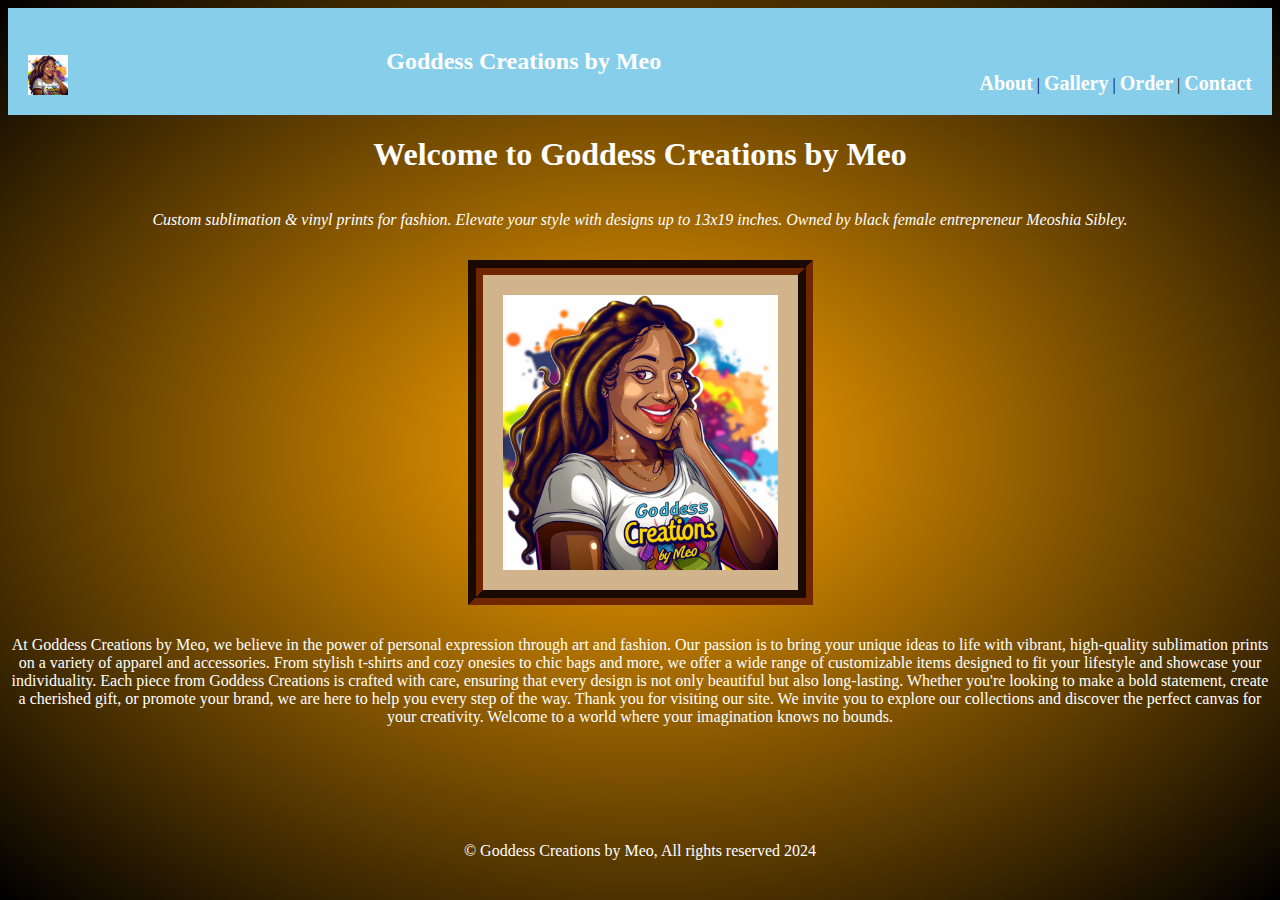
<file: index.html>
<!DOCTYPE html>
<html lang="en">
<head>
    <meta charset="UTF-8">
    <meta name="viewport" content="width=device-width, initial-scale=1.0">
    <title>Goddess Creations Home</title>
    <link rel="stylesheet" href="style.css">
</head>
<body>
    <header>
        <img class="logo" src="Logo.jpg" alt="picture of logo">
        <h2>Goddess Creations by Meo</h2>
        <nav>
                    <a href="About.html">About</a> |
                    <a href="Gallery.html">Gallery</a> |
                    <a href="Order.html">Order</a> |
                    <a href="Contact.html">Contact</a> 
        </nav>
    </header>
    <div class="center-and-space">
    <h1>Welcome to Goddess Creations by Meo</h1>
    <p class="fancy-text">Custom sublimation & vinyl prints for fashion. Elevate your style with designs up to 13x19 inches. Owned by black female entrepreneur Meoshia Sibley.</p>
    <img class="gallery-pics" src="Logo.jpg" width="360px" alt="logo">
    <p>
        At Goddess Creations by Meo, we believe in the power of personal expression through art and fashion. Our passion is to bring your unique ideas to life with vibrant, high-quality sublimation prints on a variety of apparel and accessories. From stylish t-shirts and cozy onesies to chic bags and more, we offer a wide range of customizable items designed to fit your lifestyle and showcase your individuality.

Each piece from Goddess Creations is crafted with care, ensuring that every design is not only beautiful but also long-lasting. Whether you're looking to make a bold statement, create a cherished gift, or promote your brand, we are here to help you every step of the way.

Thank you for visiting our site. We invite you to explore our collections and discover the perfect canvas for your creativity. Welcome to a world where your imagination knows no bounds.
    </p>
    
    </div>
    <footer> © Goddess Creations by Meo, All rights reserved 2024</footer>
    </body>
    

</html>
</file>
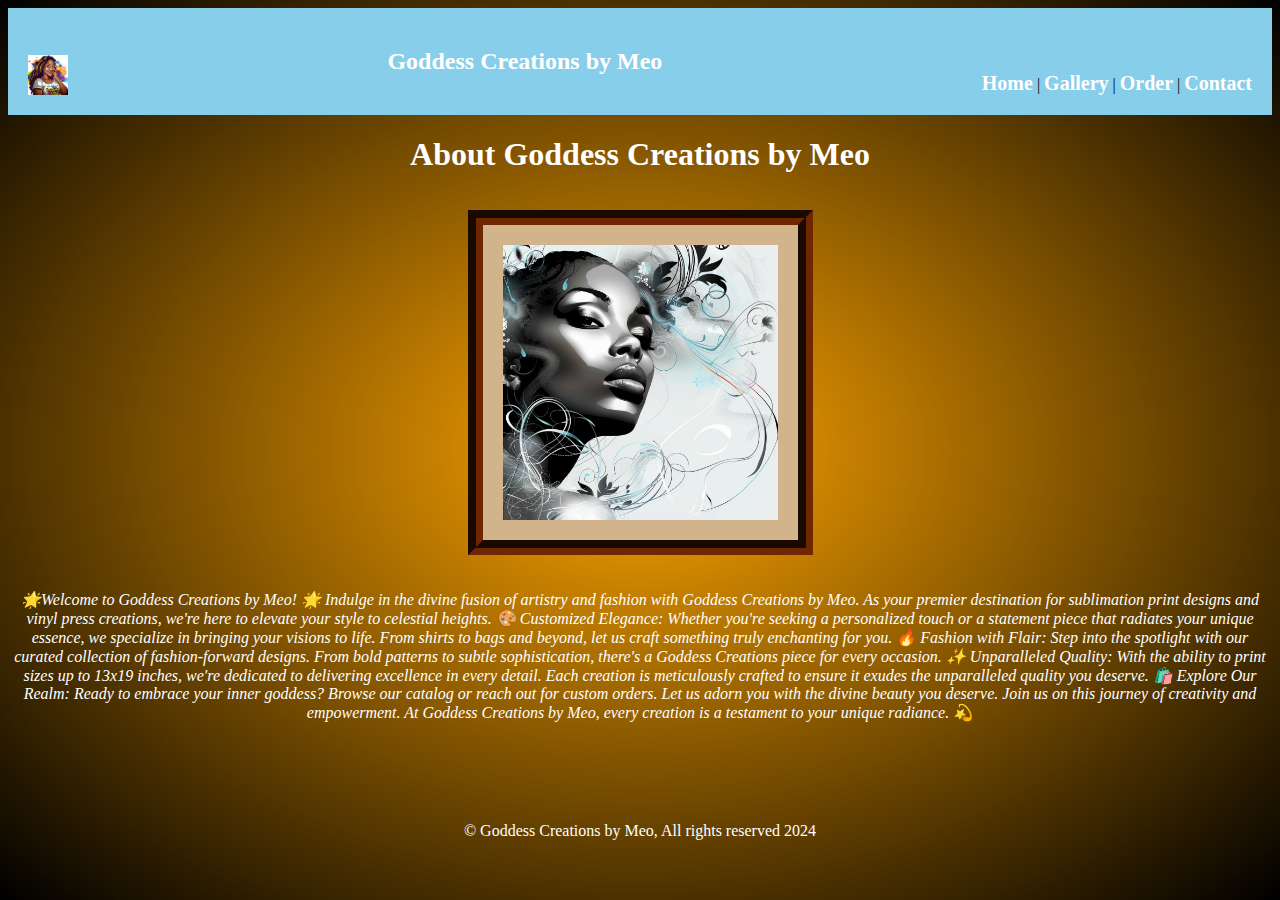
<file: About.html>
<!DOCTYPE html>
<html lang="en">
<head>
    <meta charset="UTF-8">
    <meta name="viewport" content="width=device-width, initial-scale=1.0">
    <title>About Goddess Creations</title><link rel="stylesheet" href="style.css">
</head>
<body>
    <header>
        <img class="logo" src="Logo.jpg" alt="picture of logo">
        <h2>Goddess Creations by Meo</h2>
        <nav>
                    <a href="index.html">Home</a> |
                    <a href="Gallery.html">Gallery</a> |
                    <a href="Order.html">Order</a> |
                    <a href="Contact.html">Contact</a> 
        </nav>
    </header>
    <div style="text-align:center">
    <h1>
        About Goddess Creations by Meo
    </h1>
    <img class="gallery-pics" src="facebook banner.png">
    <p class="fancy-text">
        🌟Welcome to Goddess Creations by Meo! 🌟
Indulge in the divine fusion of artistry and fashion with Goddess Creations by Meo. As your premier destination for sublimation print designs and vinyl press creations, we're here to elevate your style to celestial heights.
🎨 Customized Elegance: Whether you're seeking a personalized touch or a statement piece that radiates your unique essence, we specialize in bringing your visions to life. From shirts to bags and beyond, let us craft something truly enchanting for you.
🔥 Fashion with Flair: Step into the spotlight with our curated collection of fashion-forward designs. From bold patterns to subtle sophistication, there's a Goddess Creations piece for every occasion.
✨ Unparalleled Quality: With the ability to print sizes up to 13x19 inches, we're dedicated to delivering excellence in every detail. Each creation is meticulously crafted to ensure it exudes the unparalleled quality you deserve.
🛍️ Explore Our Realm: Ready to embrace your inner goddess? Browse our catalog or reach out for custom orders. Let us adorn you with the divine beauty you deserve.
Join us on this journey of creativity and empowerment. At Goddess Creations by Meo, every creation is a testament to your unique radiance. 💫
    </p>
    </div>
    <footer> © Goddess Creations by Meo, All rights reserved 2024</footer>
</body>
</html>
</file>
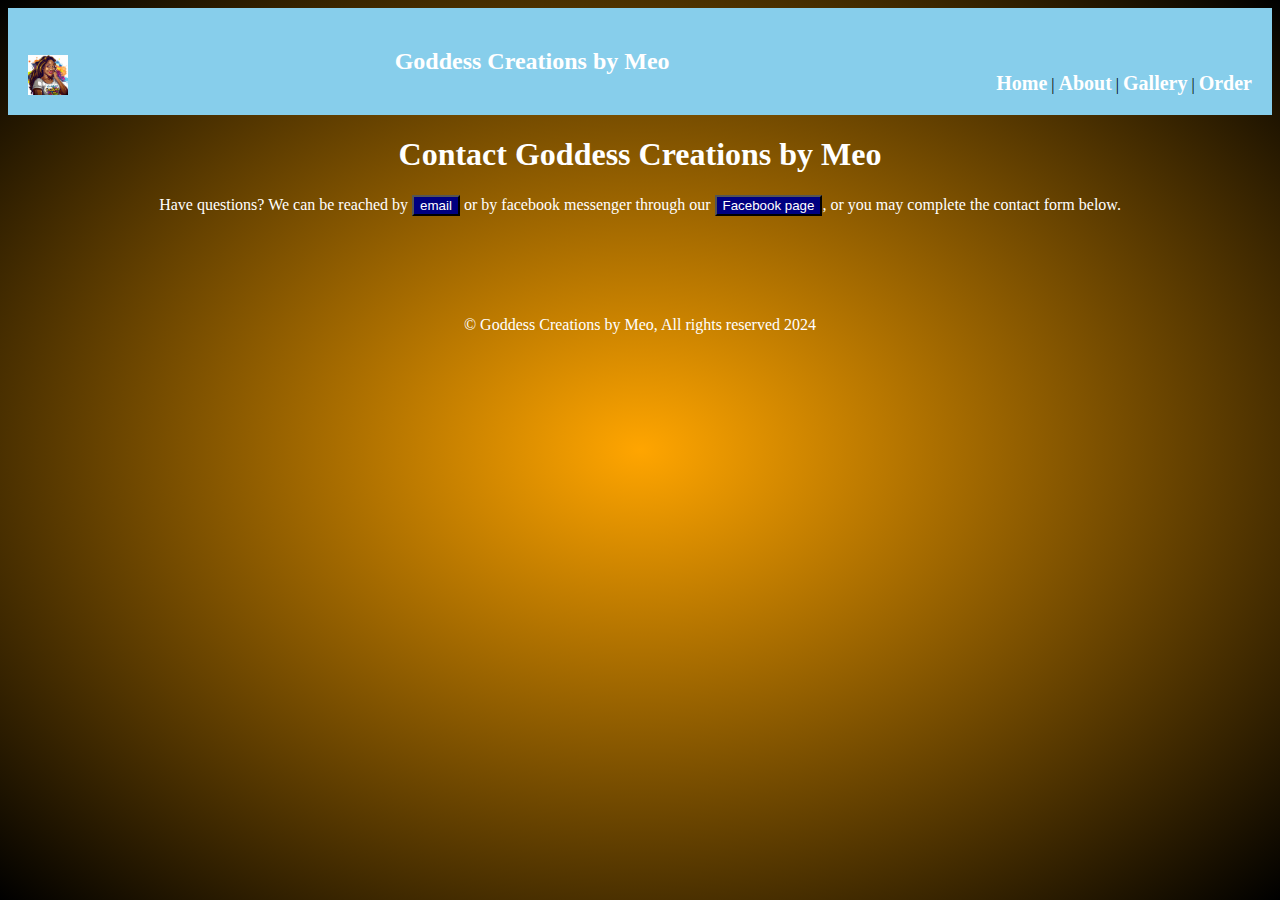
<file: Contact.html>
<!DOCTYPE html>
<html lang="en">
<head>
    <meta charset="UTF-8">
    <meta name="viewport" content="width=device-width, initial-scale=1.0">
    <title>Contact Goddess Creations</title><link rel="stylesheet" href="style.css">
</head>
<body>
    <header>
        <img class="logo" src="Logo.jpg" alt="picture of logo">
        <h2>Goddess Creations by Meo</h2>
        <nav>
            <a href="index.html">Home</a> |        
            <a href="About.html">About</a> |
                    <a href="Gallery.html">Gallery</a> |
                    <a href="Order.html">Order</a> 
                     
        </nav>
    </header>
    <div style="text-align:center">
    <h1>
        Contact Goddess Creations by Meo
    </h1>
    <p>
        Have questions?  We can be reached by <a target="blank" href="mailto:yolomeo2828@gmail.com"><button style="background-color:navy;color:white">email</button></a> or by facebook messenger through our <a target="blank" href="https://www.facebook.com/profile.php?id=61559314210754"><button style="background-color:navy;color:white">Facebook page</button></a>, or you may complete the contact form below.
    </p>
    <script type="text/javascript" src="https://form.jotform.com/jsform/241631035162142"></script>
    </div>
    <footer> © Goddess Creations by Meo, All rights reserved 2024</footer>
</body>
</html>
</file>
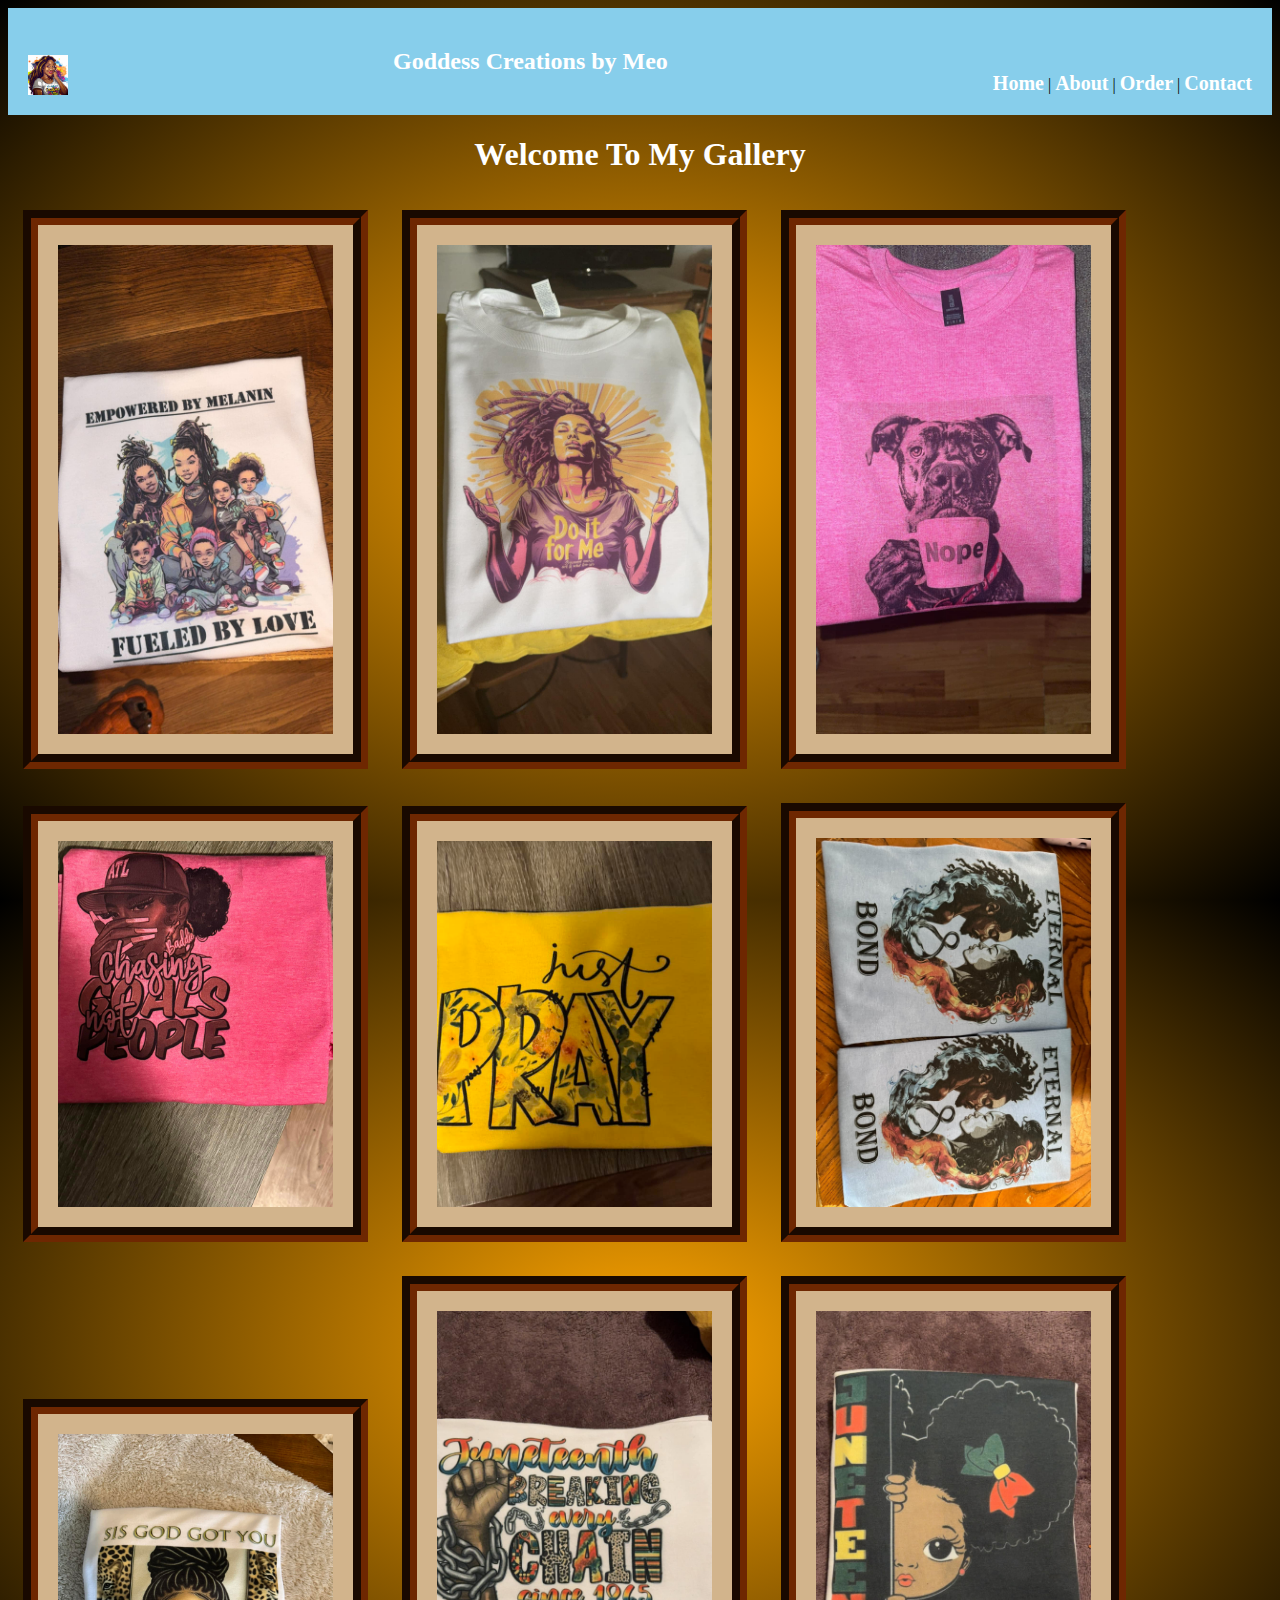
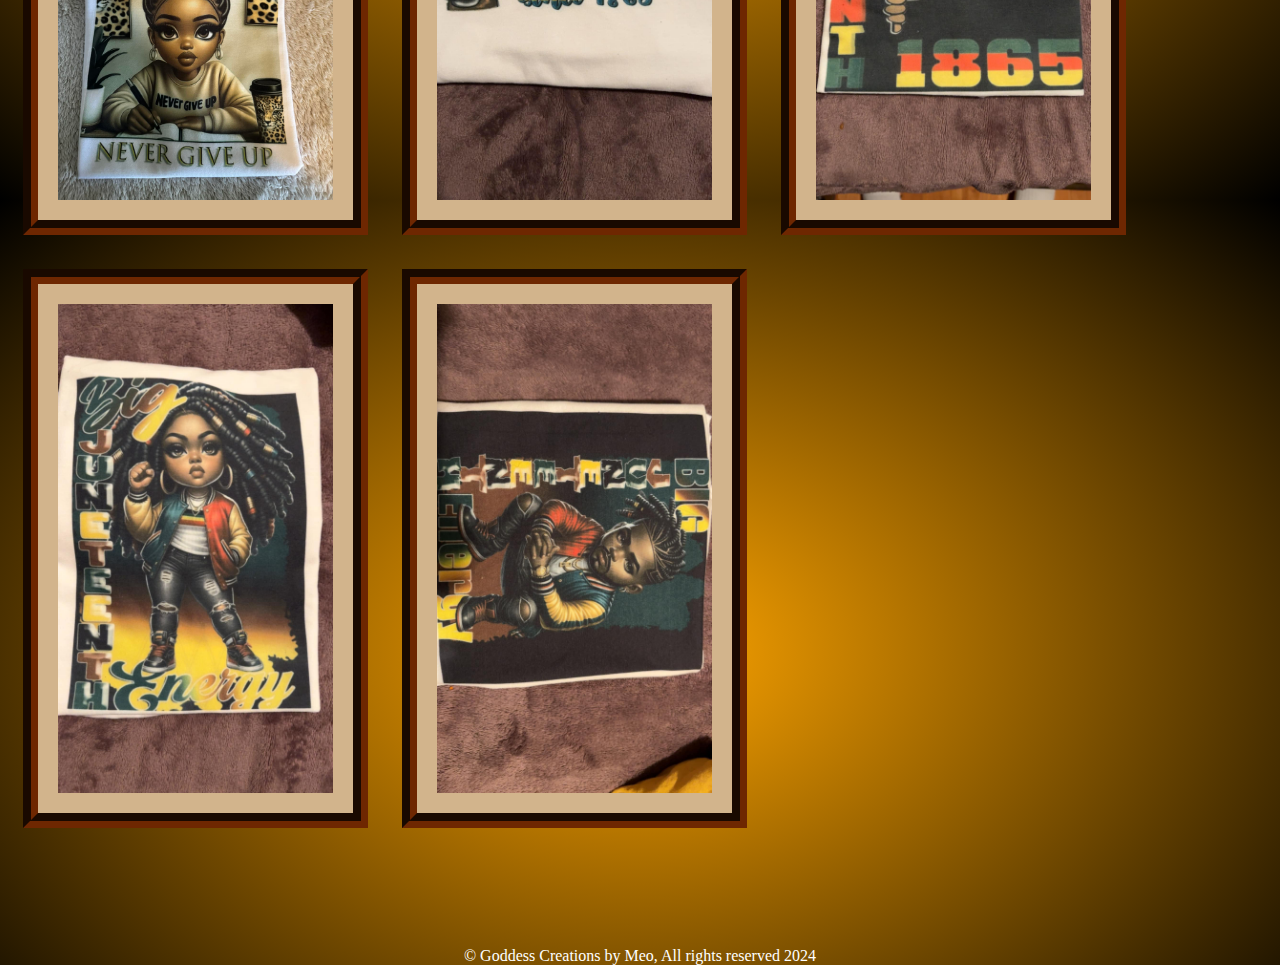
<file: Gallery.html>
<!DOCTYPE html>
<html lang="en">
<head>
    <meta charset="UTF-8">
    <meta name="viewport" content="width=device-width, initial-scale=1.0">
    <title>Gallery Goddess Creations</title><link rel="stylesheet" href="style.css">
</head>
<body>
    <header>
        <img class="logo" src="Logo.jpg" alt="picture of logo">
        <h2>Goddess Creations by Meo</h2>
        <nav>
            <a href="index.html">Home</a> |        
            <a href="About.html">About</a> |
                    <a href="Order.html">Order</a> |
                    <a href="Contact.html">Contact</a> 
        </nav>
    </header>
    <h1 class="center-and-space">
        Welcome To My Gallery
    </h1>
    <div >
        <img class="gallery-pics" src="melanin.jpg">
        <img class="gallery-pics" src="do it.jpg">
        <img class="gallery-pics" src="Nope.jpg">
        <img class="gallery-pics" src="goals.jpg">
        <img class="gallery-pics" src="pray.jpg">
        <img class="gallery-pics" src="bond.jpg">
        <img class="gallery-pics" src="never-give.jpg">
        <img class="gallery-pics" src="jt1.jpg">
        <img class="gallery-pics" src="jt3.jpg">
        <img class="gallery-pics" src="jt4.jpg">
        <img class="gallery-pics" src="jt2.jpg">
    </div>
    <footer> © Goddess Creations by Meo, All rights reserved 2024</footer>
</body>
</html>
</file>
<file: style.css>
html {
  width: 100%;
  height: 100%;
}
body {
  background-image: radial-gradient(orange,black);
}
h1 {
  color: white;
}
h2 {
  color: WHITE;
}
h3 {
  color: white;
}
p {
  color: white;
}
footer {
  color: white;
  display:flex;
  justify-content:center;
  align-items:flex-end;
  margin-top:100px;
}
.center-and-space {text-align:center;
display:flex;
flex-direction:column;
justify-content:space-around;
align-items:center
}
.fancy-text {font-family: cursive; 
    font-style:italic;
}
.logo {height:40px;
}
header {background-color:skyblue;
  padding:20px;
display:flex;
justify-content:space-between;
align-items:flex-end;}
nav a{color:white;
  font-weight:bold;
font-size:20px;
text-decoration:none;
}
.gallery-pics {
  width:275px;
  padding:20px;
  background-color:tan;
  border: groove 15px rgb(110,39,1);
  margin: 15px
}
</file>
